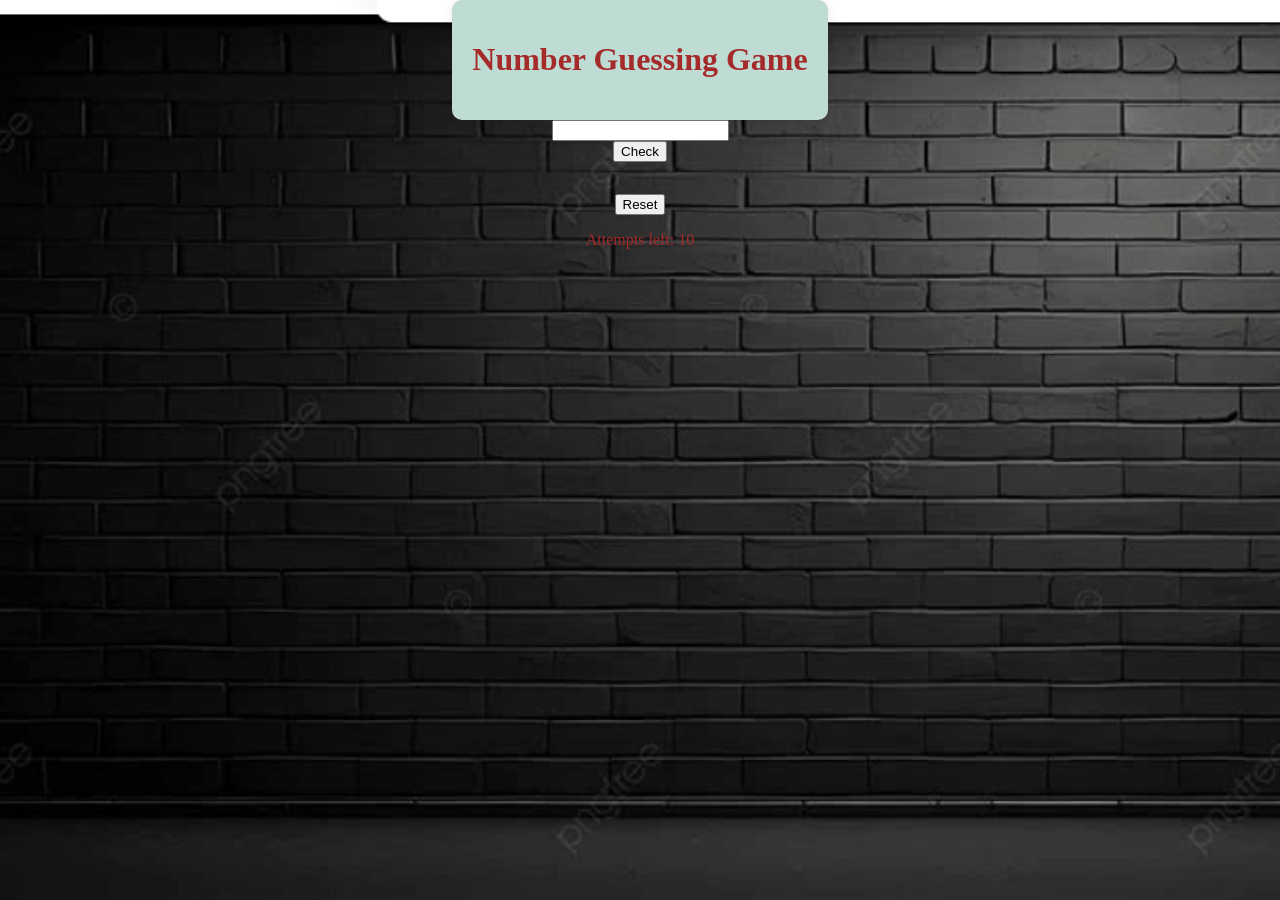
<file: index.html>
<!DOCTYPE html>
<html lang="en">
<head>
    <meta charset="UTF-8">
    <meta name="viewport" content="width=device-width, initial-scale=1.0">
    <title>Number Guessing Game </title>
    <link rel="stylesheet" href="color.css">
</head>
<body>
    

    <div class="container">
    <h1>Number Guessing Game</h1>
    <!-- rest -->
    </div>

    <input type="number" id="guess">
    <button id="check">Check</button>
    <p id="result"></p>
    <button id="reset">Reset</button>

    <p id="attempts">Attempts left: 10</p>
    <audio id = "win_sound"src="win.mp3"></audio>
    <audio id = "lose_sound " src="lose.mp3"></audio>

    <script src="script.js"></script>
    
</body>
</html>
</file>
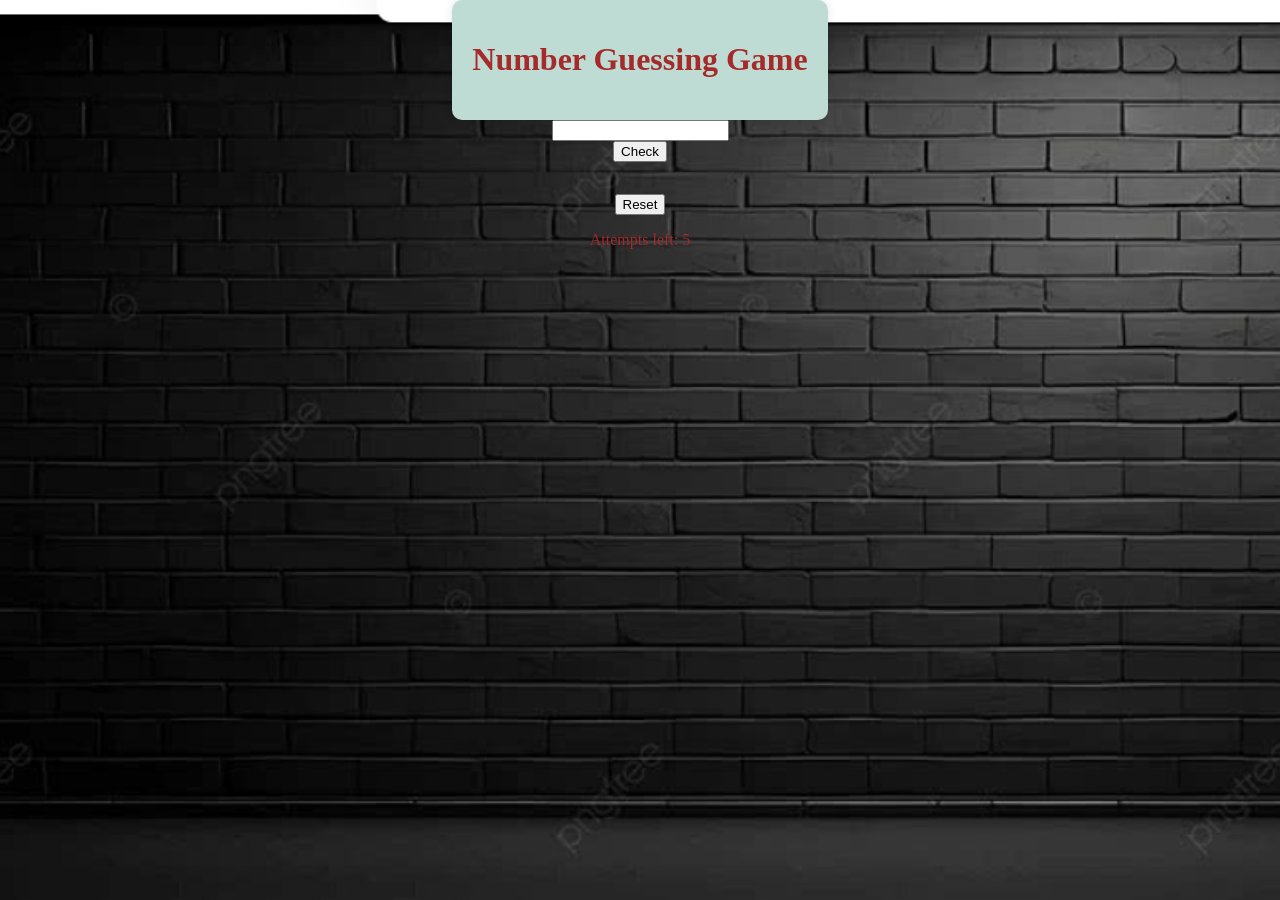
<file: guessing.html>
<!DOCTYPE html>
<html lang="en">
<head>
    <meta charset="UTF-8">
    <meta name="viewport" content="width=device-width, initial-scale=1.0">
    <title>Number Guessing Game </title>
    <link rel="stylesheet" href="color.css">
</head>
<body>
    

    <div class="container">
    <h1>Number Guessing Game</h1>
    <!-- rest -->
    </div>

    <input type="number" id="guess">
    <button id="check">Check</button>
    <p id="result"></p>
    <button id="reset">Reset</button>

    <p id="attempts">Attempts left: 5</p>
    <script src="script.js"></script>
    
</body>
</html>
</file>
<file: color.css>
body {
    display: flex;
    flex-direction: column;
    align-items: center;       /* center horizontally */
    justify-content: flex-start; /* move to top */
    height: 100vh;
    margin: 0;
    color:brown;
    
}
.container {
    background-color: rgb(191, 220, 212);
    padding: 20px;
    border-radius: 10px;
    box-shadow: 0 0 10px rgba(0,0,0,0.1);
}
body {
    background-image: url("Capture.PNG");
    background-size: cover;       /* fills full screen */
    background-position: center;  /* center image */
    background-repeat: no-repeat; /* no repeating */
}
@media(max-width : 600px){
    .card{
        width: 90%;
    }
    input{
        width: 70%;
    }
}
</file>
